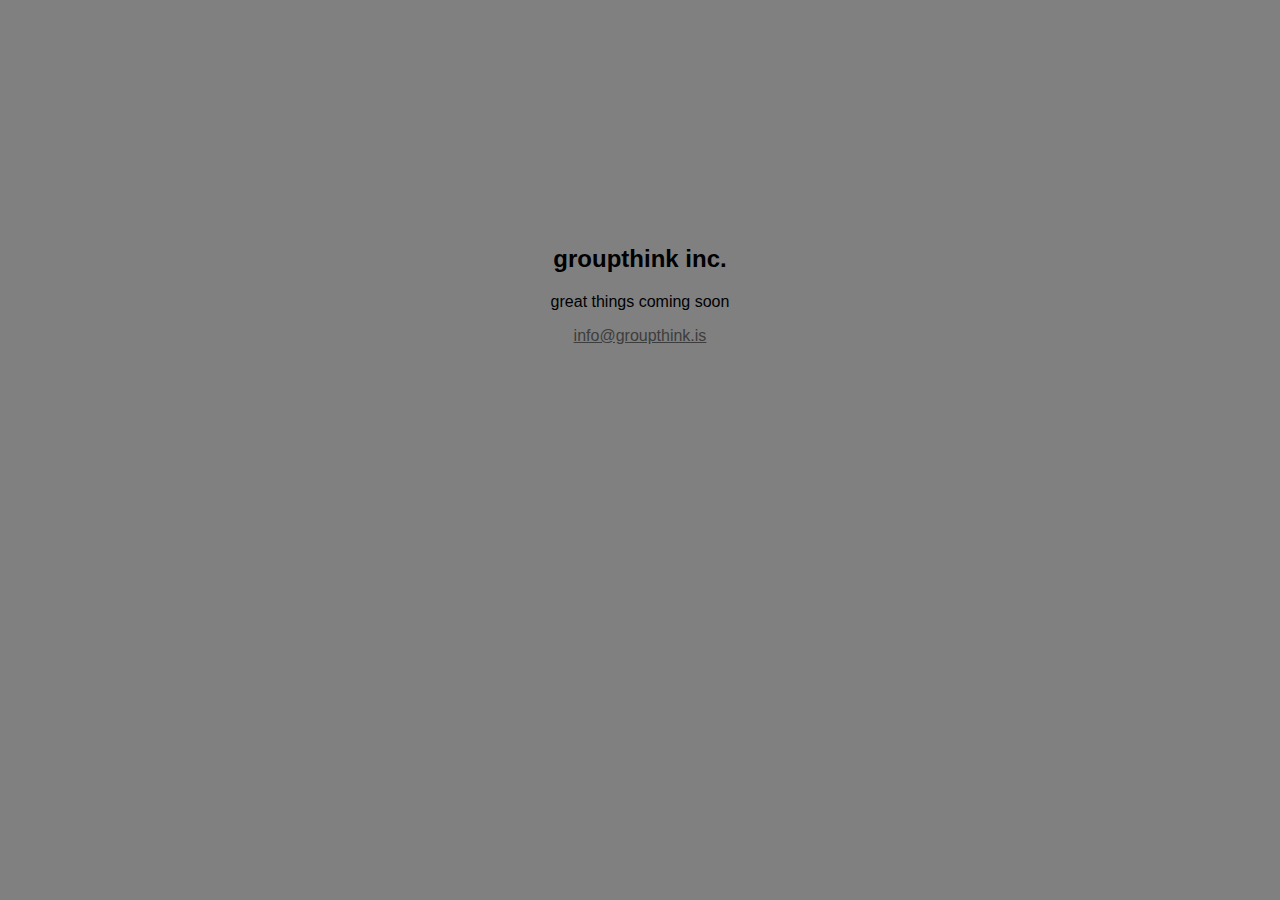
<file: index.html>
<!DOCTYPE html>
<html lang="en">
<head>

  <!-- Basic Page Needs
  –––––––––––––––––––––––––––––––––––––––––––––––––– -->
  <meta charset="utf-8">
  <title>groupthink inc.</title>
  <meta name="description" content="groupthink inc">
  <meta name="author" content="groupthink inc">

  <!-- Mobile Specific Metas
  –––––––––––––––––––––––––––––––––––––––––––––––––– -->
  <meta name="viewport" content="width=device-width, initial-scale=1, maximum-scale=1, user-scalable=0" />

  <!-- CSS
  –––––––––––––––––––––––––––––––––––––––––––––––––– -->
  <!-- <link rel="stylesheet" href="css/normalize.css">
  <link rel="stylesheet" href="css/skeleton.css"> -->
  <link rel="stylesheet" type="text/css" href="css/index.css">

  <!-- Favicon
  –––––––––––––––––––––––––––––––––––––––––––––––––– -->
  <link rel="apple-touch-icon" sizes="57x57" href="images/apple-icon-57x57.png">
  <link rel="apple-touch-icon" sizes="60x60" href="images/apple-icon-60x60.png">
  <link rel="apple-touch-icon" sizes="72x72" href="images/apple-icon-72x72.png">
  <link rel="apple-touch-icon" sizes="76x76" href="images/apple-icon-76x76.png">
  <link rel="apple-touch-icon" sizes="114x114" href="images/apple-icon-114x114.png">
  <link rel="apple-touch-icon" sizes="120x120" href="images/apple-icon-120x120.png">
  <link rel="apple-touch-icon" sizes="144x144" href="images/apple-icon-144x144.png">
  <link rel="apple-touch-icon" sizes="152x152" href="images/apple-icon-152x152.png">
  <link rel="apple-touch-icon" sizes="180x180" href="images/apple-icon-180x180.png">
  <link rel="icon" type="image/png" sizes="192x192"  href="images/android-icon-192x192.png">
  <link rel="icon" type="image/png" sizes="32x32" href="images/favicon-32x32.png">
  <link rel="icon" type="image/png" sizes="96x96" href="images/favicon-96x96.png">
  <link rel="icon" type="image/png" sizes="16x16" href="images/favicon-16x16.png">
  <link rel="manifest" href="images/manifest.json">
  <meta name="msapplication-TileColor" content="#ffffff">
  <meta name="msapplication-TileImage" content="images/ms-icon-144x144.png">
  <meta name="theme-color" content="#ffffff">

</head>
<body>

  <!-- Primary Page Layout
  –––––––––––––––––––––––––––––––––––––––––––––––––– -->
      <div class="center">
      <div class="center-inner">
        <h2>groupthink inc.</h2>
        <p>great things coming soon</p>
        <p><a class="emaillink" href="mailto:info@groupthink.is" target="_top">info@groupthink.is</a></p>
        </div>
      </div>

<!-- End Document
  –––––––––––––––––––––––––––––––––––––––––––––––––– -->
</body>
</html>
</file>
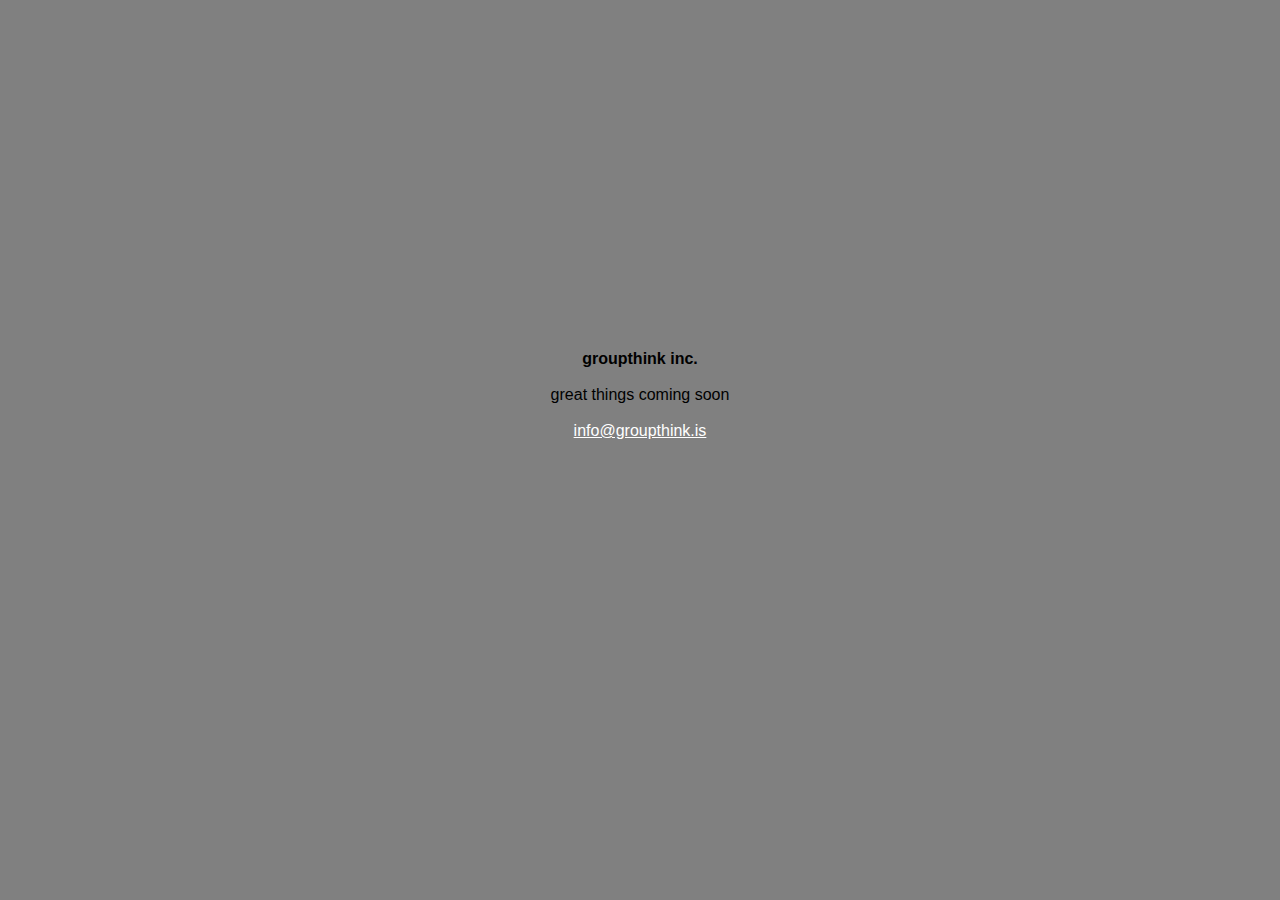
<file: groupthink.html>
<!DOCTYPE html>
<html>
<head>
	<link rel="stylesheet" type="text/css" href="groupthink.css">
	<title>groupthink inc.</title>
</head>
<body>
	<div>
		<b>groupthink inc.</b>
		<br>
		<br>
		great things coming soon
		<br>
		<br>
		<a href="mailto:info@groupthink.is" target="_top">info@groupthink.is</a>
	</div>
</body>
</html>
</file>
<file: css/index.css>
body {
 	background-color: gray;
 	font-family: "Helvetica Neue", Helvetica, Arial, sans-serif;
 	color: black;
 }
 
.emaillink {
 	color: rgb(61, 61, 61);
 }

@media (max-width: 1000px) {
.center{}
.center-inner{left:25%;top:25%;position:absolute;width:50%;height:300px;text-align:center;max-width:500px;max-height:500px;}
}
@media (min-width: 1000px) {
.center{left:50%;top:25%;position:absolute;}
.center-inner{width:500px;height:100%;margin-left:-250px;height:300px;text-align:center;max-width:500px;max-height:500px;}
}
</file>
<file: groupthink.css>
body {
 	background-color: gray;
 	font-family: "Helvetica Neue", Helvetica, Arial, sans-serif;
 	color: black;
 }
 
 a {
 	color: white;
 }

div {
	width: 200px;
	height: 200px;
	text-align:center;
	vertical-align:middle;
	position: absolute;
	top:0;
	bottom: 0;
	left: 0;
	right: 0;
	margin: auto;
}
</file>
